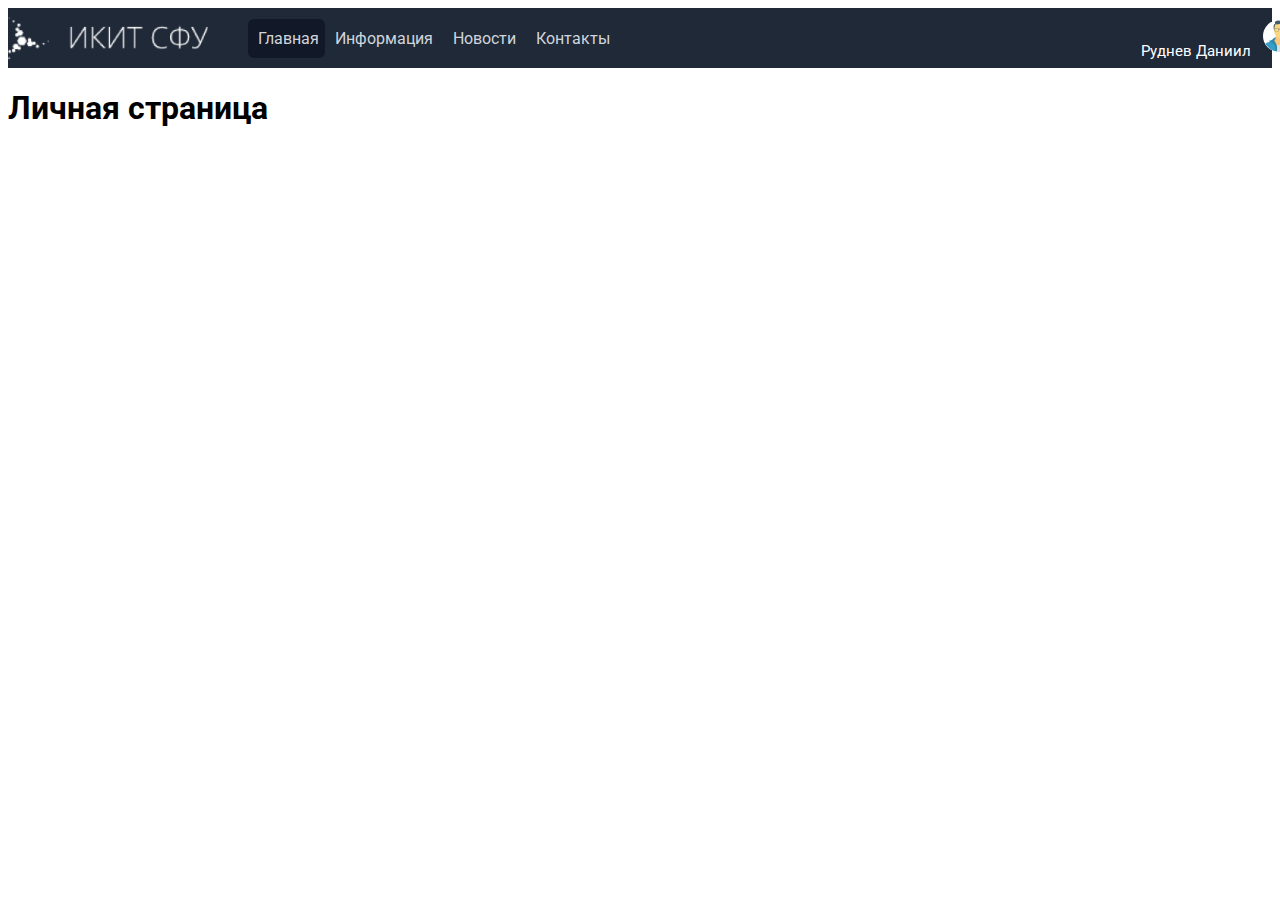
<file: Lab 3/index.html>
<!DOCTYPE html>
<html lang="ru">
<head>
    <meta charset="UTF-8">
    <meta http-equiv="X-UA-Compatible" content="IE=edge">
    <meta name="viewport" content="width=device-width, initial-scale=1.0">
    <link rel="stylesheet" href="css/style.css">

    <link rel="preconnect" href="https://fonts.googleapis.com">
    <link rel="preconnect" href="https://fonts.gstatic.com" crossorigin>
    <link href="https://fonts.googleapis.com/css2?family=Roboto:wght@400;500;700&display=swap" rel="stylesheet">
    <title>Руднев Д.А. КИ20-20Б</title>
    <div class = "menu">
        <div class="container">
            <div class = "menu_content">
                <div class="menu_leading-content">
                    <img class="logo" src = "logo 1.png">
                    <div class="nav">
                        <div class="link">
                            <a href="" class="nav_link">Главная</a>
                        </div>
                        <a href="" class="nav_link">Информация</a>
                        <a href="" class="nav_link">Новости</a>
                        <a href="" class="nav_link">Контакты</a>
                    </div>                
                </div>
                <div class="menu_traiting-content">
                    <a class="profile_link">Руднев Даниил</a>
                    <img class="avatar" src = "Avatar.png">
                </div>            
            </div>
        </div>
    </div>  
    </div>
</head>
<body class="body">
    <section class="personal_page">
        <h1>Личная страница</h1>
        <article class="useful_info">
            <h2>Полезная нформация</h2>
            <div class="sidebar">
                <a>А</a>
                <ol>
                    <li>
                        <a>1</a>
                    </li>
                    <li>
                        <a>2</a>
                    </li>
                    <li>
                        <a>3</a>
                    </li>
                </ol>
            </div>
            <div class="useful_info-article">
                <a>А</a>
                <p>Текст</p>
            </div>
        </article>
        <article class="interesting_articles">
        </article>
    </section>
</body>
</html>
</file>
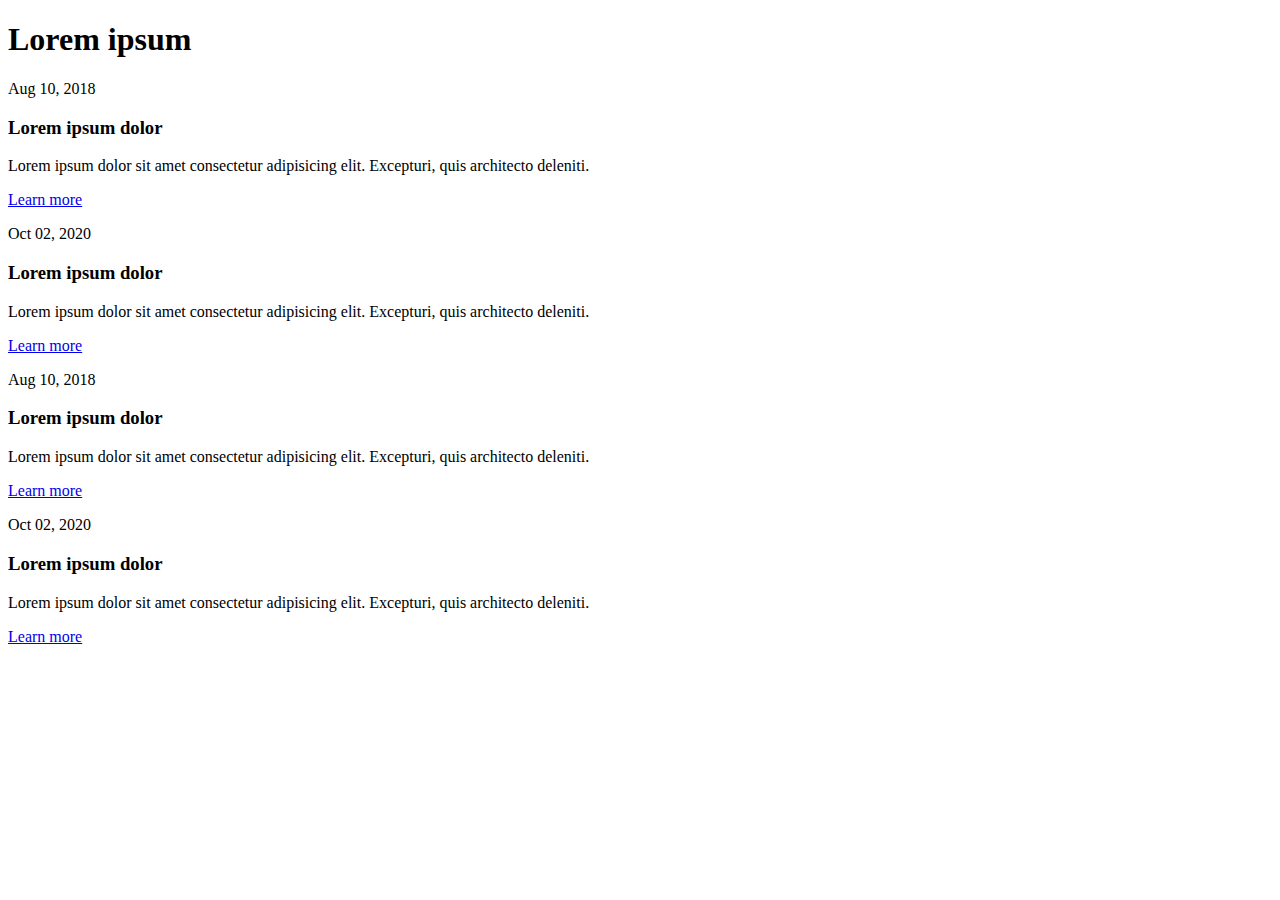
<file: Lab 1/front.3.html>
<!DOCTYPE html>
<html lang="en">
<head>
    <meta charset="UTF-8">
    <meta http-equiv="X-UA-Compatible" content="IE=edge">
    <meta name="viewport" content="width=device-width, initial-scale=1.0">
    <title>Document</title>
</head>
<body>
    <header>
        <p align="left"><h1>Lorem ipsum</h1></p>
    </header>
    <article align="left">
        <p><time datetime="2018-08-10">Aug 10, 2018</time></p>
        <h3>Lorem ipsum dolor</h3>
        <p>Lorem ipsum dolor sit amet consectetur adipisicing elit. Excepturi, quis architecto deleniti.</p>
        <a href="#">Learn more</a>
    </article>
    <article align="left">
        <p><time datetime="2020-10-02">Oct 02, 2020</time></p>
        <h3>Lorem ipsum dolor</h3>
        <p>Lorem ipsum dolor sit amet consectetur adipisicing elit. Excepturi, quis architecto deleniti.</p>
        <a href="#">Learn more</a>
    </article>
    <article align="left">
        <p><time datetime="2018-08-10">Aug 10, 2018</time></p>
        <h3>Lorem ipsum dolor</h3>
        <p>Lorem ipsum dolor sit amet consectetur adipisicing elit. Excepturi, quis architecto deleniti.</p>
        <a href="#">Learn more</a>
    </article>
    <article align="left">
        <p><time datetime="2020-10-02">Oct 02, 2020</time></p>
        <h3>Lorem ipsum dolor</h3>
        <p>Lorem ipsum dolor sit amet consectetur adipisicing elit. Excepturi, quis architecto deleniti.</p>
        <a href="#">Learn more</a>
    </article>
</body>
</html>
</file>
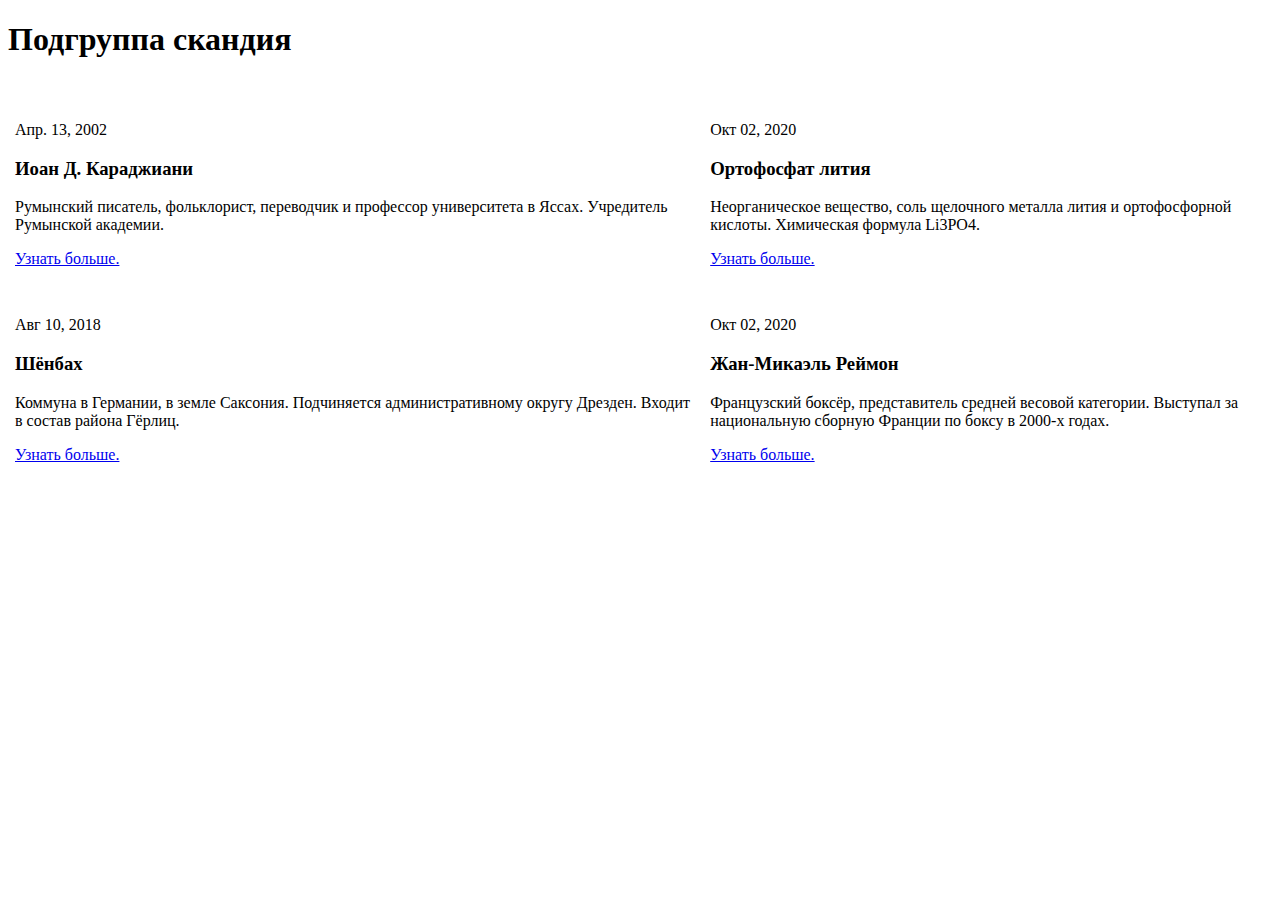
<file: Lab 1/front.4.html>
<!DOCTYPE html>
<html lang="en">
<head>
    <title>Лалала</title>
</head>
<body>
    <header>
        <p align="left"><h1>Подгруппа скандия</h1></p>
    </header>
    <br>
    <table cellpadding="7" cellspacing="0">
        <tr>
            <td valign="top">
                <article align="left">
                    <p><time datetime="2002-04-13">Апр. 13, 2002</time></p>
                    <h3>Иоан Д. Караджиани</h3>
                    <p>Румынский писатель, фольклорист, переводчик и профессор университета в Яссах. Учредитель Румынской академии.</p>
                    <a href="#">Узнать больше.</a>
                </article>
            </td>
            <td width="45%" valign="top">
                <article align="left">
                    <p><time datetime="2020-10-02">Окт 02, 2020</time></p>
                    <h3>Ортофосфат лития</h3>
                    <p>Неорганическое вещество, соль щелочного металла лития и ортофосфорной кислоты. Химическая формула Li3PO4.</p>
                    <a href="#">Узнать больше.</a>
                </article>
            </td>
        </tr>
    </table>
    <br>
    <table cellpadding="7" cellspacing="0">
        <tr>
            <td valign="top">
                <article align="left">
                    <p><time datetime="2018-08-10">Авг 10, 2018</time></p>
                    <h3>Шёнбах</h3>
                    <p>Коммуна в Германии, в земле Саксония. Подчиняется административному округу Дрезден. Входит в состав района Гёрлиц.</p>
                    <a href="#">Узнать больше.</a>
                </article>
            </td>
            <td width="45%" valign="top">
                <article align="left">
                    <p><time datetime="2020-10-02">Окт 02, 2020</time></p>
                    <h3>Жан-Микаэль Реймон</h3>
                    <p>Французский боксёр, представитель средней весовой категории. Выступал за национальную сборную Франции по боксу в 2000-х годах.</p>
                    <a href="#">Узнать больше.</a>
                </article>
            </td>
        </tr>
    </table>
</body>
</html>
</file>
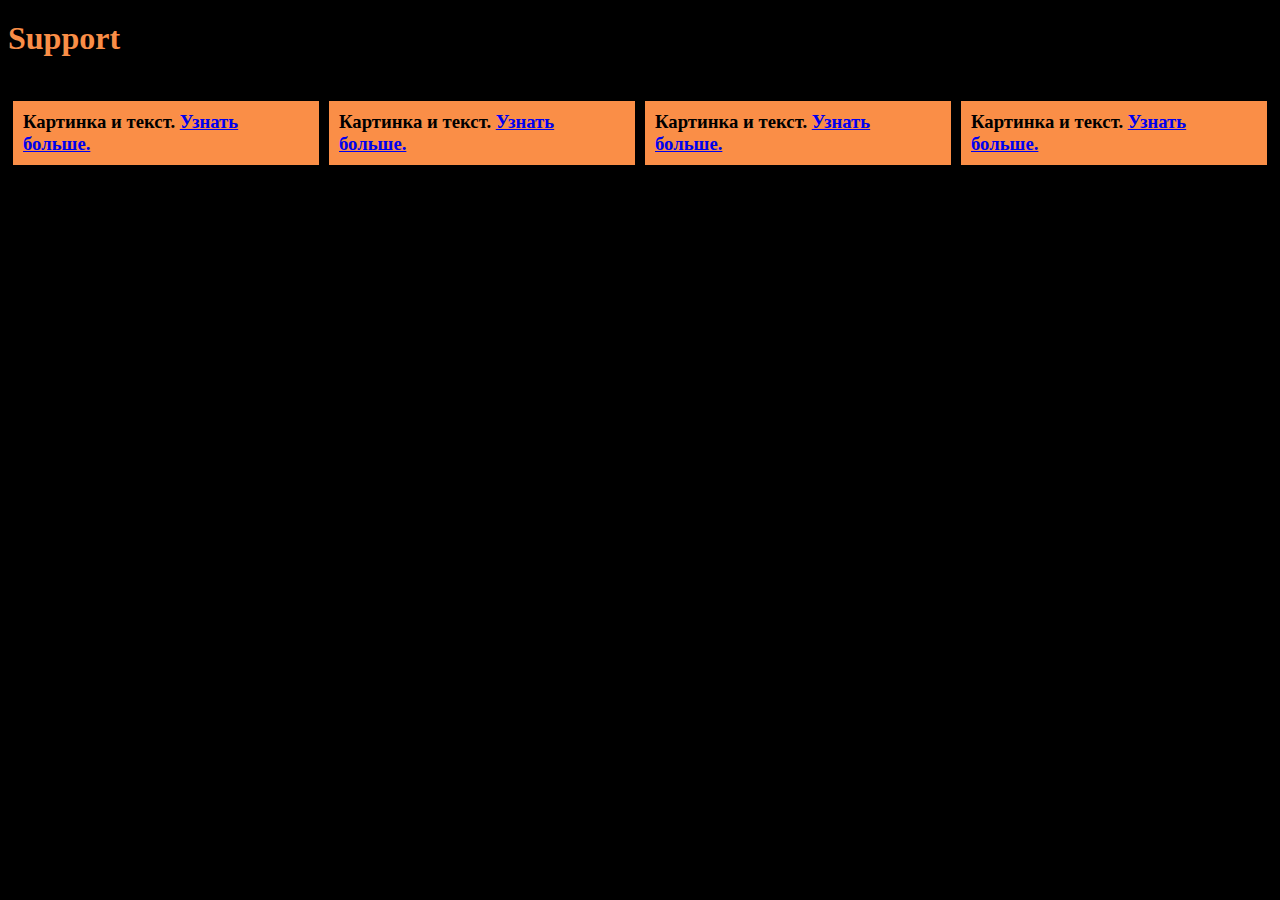
<file: Lab 1/front.5.html>
<!DOCTYPE html>
<html lang="en">
<head>
    <meta charset="UTF-8">
    <meta http-equiv="X-UA-Compatible" content="IE=edge">
    <meta name="viewport" content="width=device-width, initial-scale=1.0">
    <title>Document</title>
</head>
<body bgcolor="#000" background="https://i.playground.ru/p/cU_BsPVW-9vzx1QOnZATbw.jpeg">
    <style>
        h3 {
         background: #fa8e47;
         color: #000000;
         padding: 10px;
        }
    </style>
    <section>
        <h2><font size="6" color="#fa8e47" face="serif">Support</font></h2>
    </section>
    <section>
        <table width="100%" cellspacing="0" cellpadding="5">
            <tr> 
                <td valign="top">
                    <h3>Картинка и текст. <a href="#">Узнать больше.</a></h3>
                </td>
                <td valign="top">
                    <h3>Картинка и текст. <a href="#">Узнать больше.</a></h3>
                </td>
                <td valign="top">
                    <h3>Картинка и текст. <a href="#">Узнать больше.</a></h3>
                </td>
                <td valign="top">
                    <h3>Картинка и текст. <a href="#">Узнать больше.</a></h3>
                </td>
            </tr>
        </table>
    </section>   
</body>
</html>
</file>
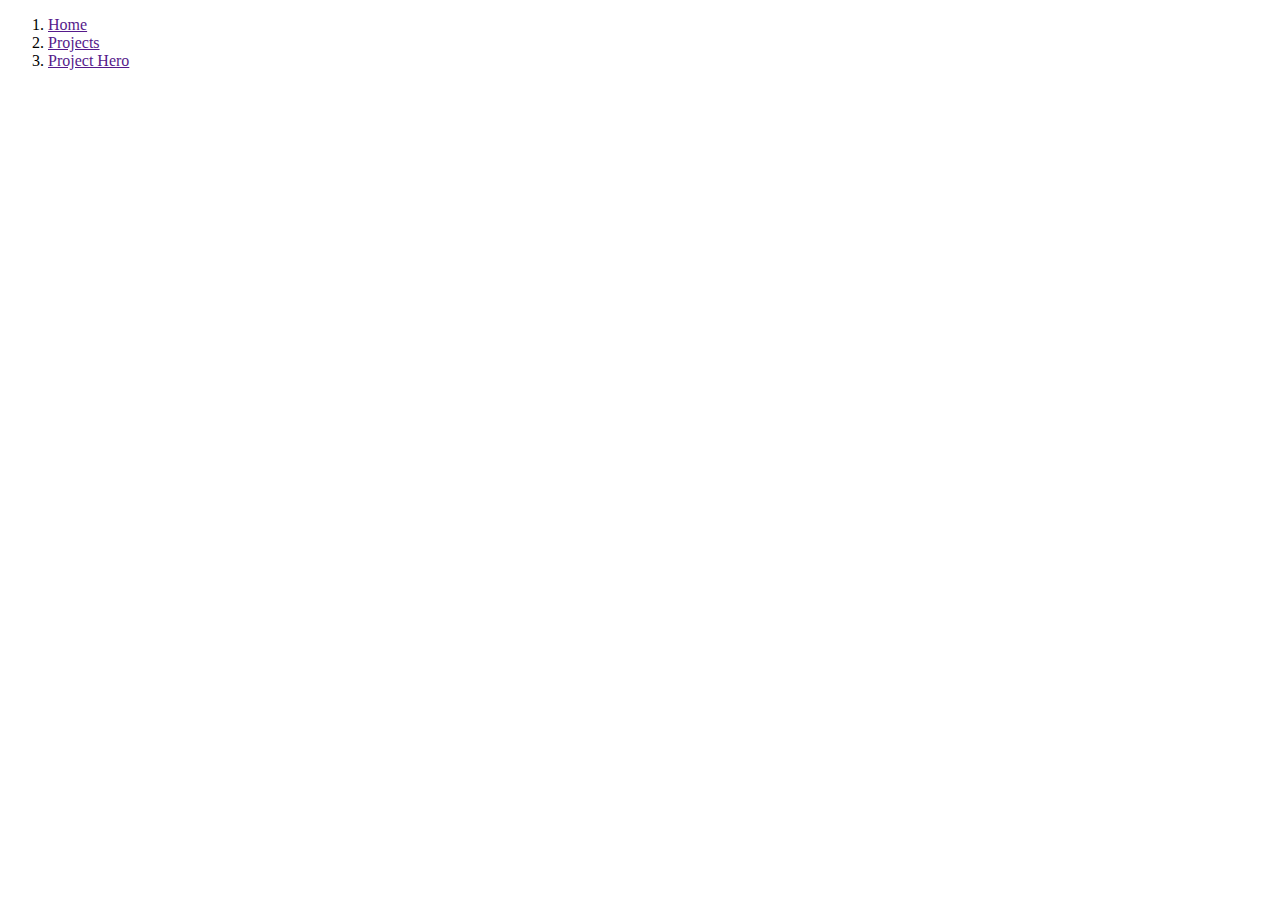
<file: Lab 2/lesson 2 - 1-1.html>
<!DOCTYPE html>
<html lang="en">
<head>
    <meta charset="UTF-8">
    <meta http-equiv="X-UA-Compatible" content="IE=edge">
    <meta name="viewport" content="width=device-width, initial-scale=1.0">
    <style rel="stylesheet" href="stylesheet/lesson 2 - 1-1.css"></style>
    <title>Document</title>
</head>
<body>

    <ol class="breadcrumbs">
        <li class="breadcrumbs__item"><a class="breadcrumbs__link" href = "">Home</a></li>
        <li class="breadcrumbs__item"><a class="breadcrumbs__link" href = "">Projects</a></li>
        <li class="breadcrumbs__item"><a class="breadcrumbs__link" href = "">Project Hero</a></li>
    </ol>
    
</body>
</html>
</file>
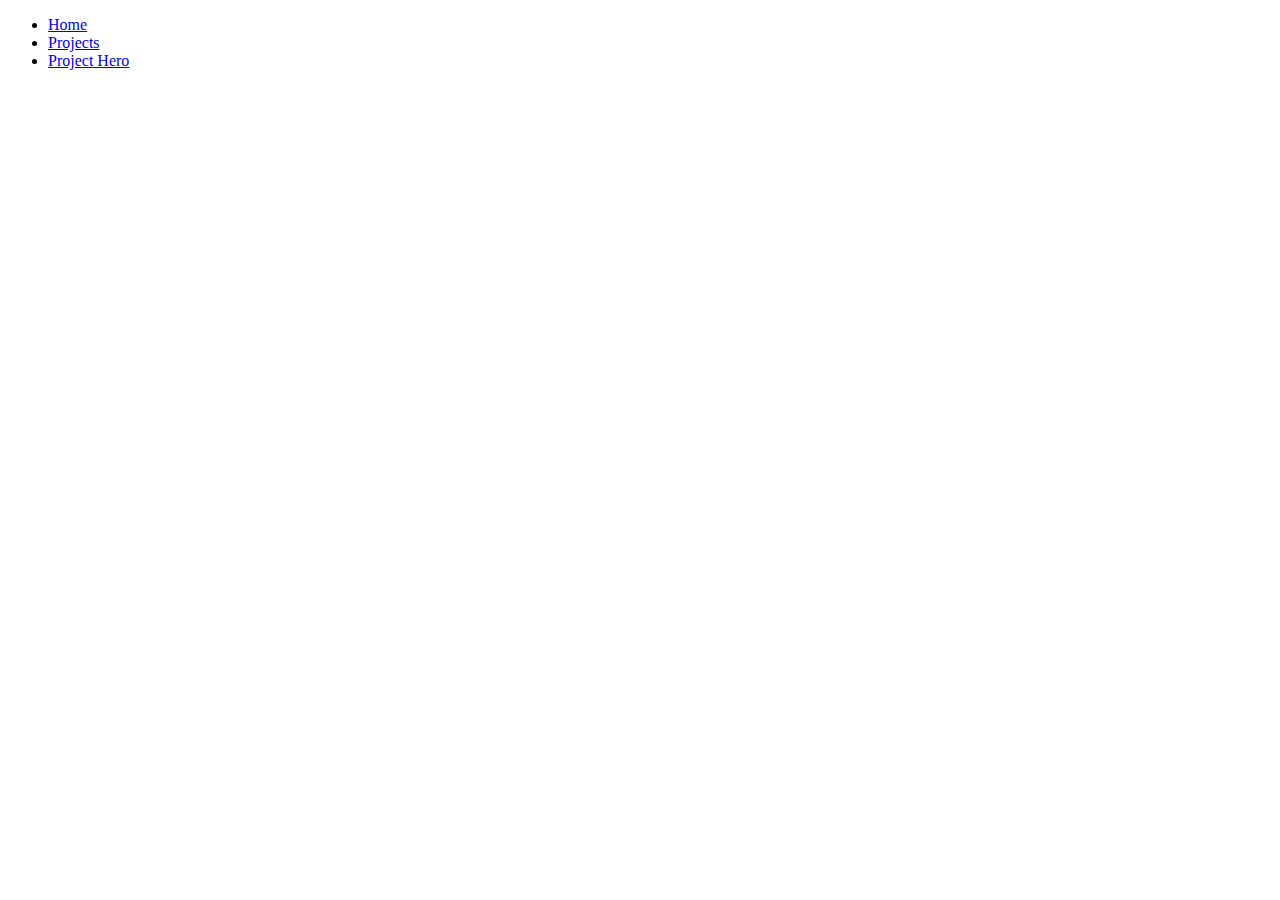
<file: Lab 2/lesson 2 - 1-2.html>
<!DOCTYPE html>
<html lang="en">
<head>
    <meta charset="UTF-8">
    <meta http-equiv="X-UA-Compatible" content="IE=edge">
    <meta name="viewport" content="width=device-width, initial-scale=1.0">
    <style rel="stylesheet" href="stylesheet/lesson 2 - 1-2.css"></style>
    <title>Document</title>
</head>
<body>
    
    <ul class="navigation">
        <li class="navigation__item"><a class="navigation__link" href = https://www.behance.net/>Home</a></li>
        <li class="navigation__item"><a class="navigation__link" href = https://www.behance.net/galleries?tracking_source=nav20>Projects</a></li>
        <li class="navigation__item"><a class="navigation__link" href = https://www.behance.net/gallery/151969643/Campos?tracking_source=best_of_behance>Project Hero</a></li>
      </ul>

</body>
</html>
</file>
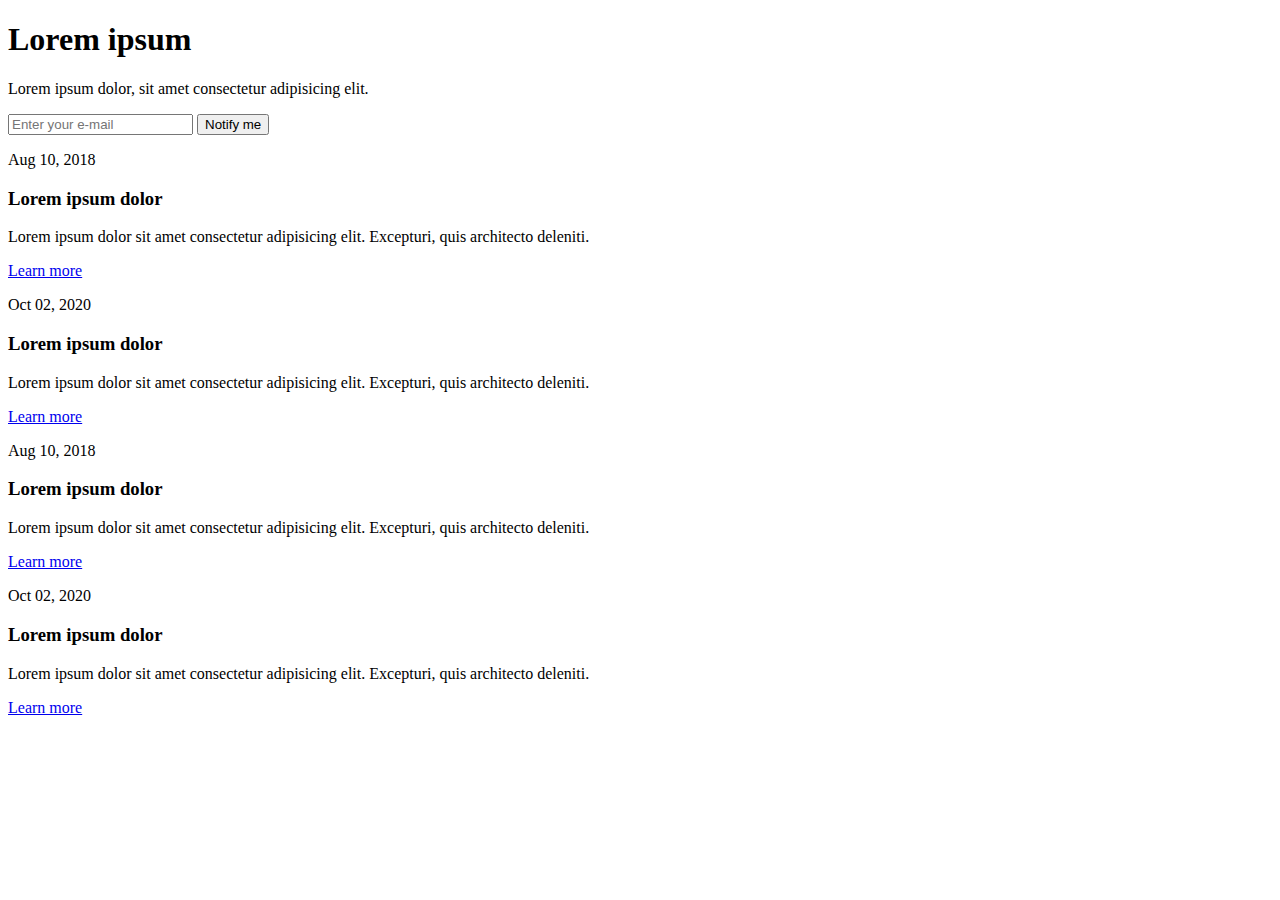
<file: Lab 2/lesson 2 - 3.html>
<!DOCTYPE html>
<html lang="en">
<head>
    <meta charset="UTF-8">
    <meta http-equiv="X-UA-Compatible" content="IE=edge">
    <meta name="viewport" content="width=device-width, initial-scale=1.0">
    <style rel="stylesheet" href="stylesheet/lesson 2 - 3.css"></style>
    <title>Document</title>
</head>
<body>
    <header class="article__header">
        <p align="left"><h1 class="article__title">Lorem ipsum</h1></p>
        <p class="article__title" align="left">Lorem ipsum dolor, sit amet consectetur adipisicing elit.</p>
        <input class="input" type="text" placeholder="Enter your e-mail" align="right"/>
        <input class="button" type="button" value="Notify me" />
    </header>
    <article class="article" align="left">
        <p><time class="article__date" datetime="2018-08-10">Aug 10, 2018</time></p>
        <h3 class="article__title">Lorem ipsum dolor</h3>
        <p class="article__text">Lorem ipsum dolor sit amet consectetur adipisicing elit. Excepturi, quis architecto deleniti.</p>
        <a class="article_link" href="#">Learn more</a>
    </article>
    <article class="article" align="left">
        <p><time class="article__date" datetime="2020-10-02">Oct 02, 2020</time></p>
        <h3 class="article__title">Lorem ipsum dolor</h3>
        <p class="article__text">Lorem ipsum dolor sit amet consectetur adipisicing elit. Excepturi, quis architecto deleniti.</p>
        <a class="article_link" href="#">Learn more</a>
    </article>
    <article class="article" align="left">
        <p><time class="article__date" datetime="2018-08-10">Aug 10, 2018</time></p>
        <h3 class="article__title">Lorem ipsum dolor</h3>
        <p class="article__text">Lorem ipsum dolor sit amet consectetur adipisicing elit. Excepturi, quis architecto deleniti.</p>
        <a class="article_link" href="#">Learn more</a>
    </article>
    <article class="article" align="left">
        <p><time class="article__date" datetime="2020-10-02">Oct 02, 2020</time></p>
        <h3 class="article__title">Lorem ipsum dolor</h3>
        <p class="article__text">Lorem ipsum dolor sit amet consectetur adipisicing elit. Excepturi, quis architecto deleniti.</p>
        <a class="article_link" href="#">Learn more</a>
    </article>
</body>
</html>
</file>
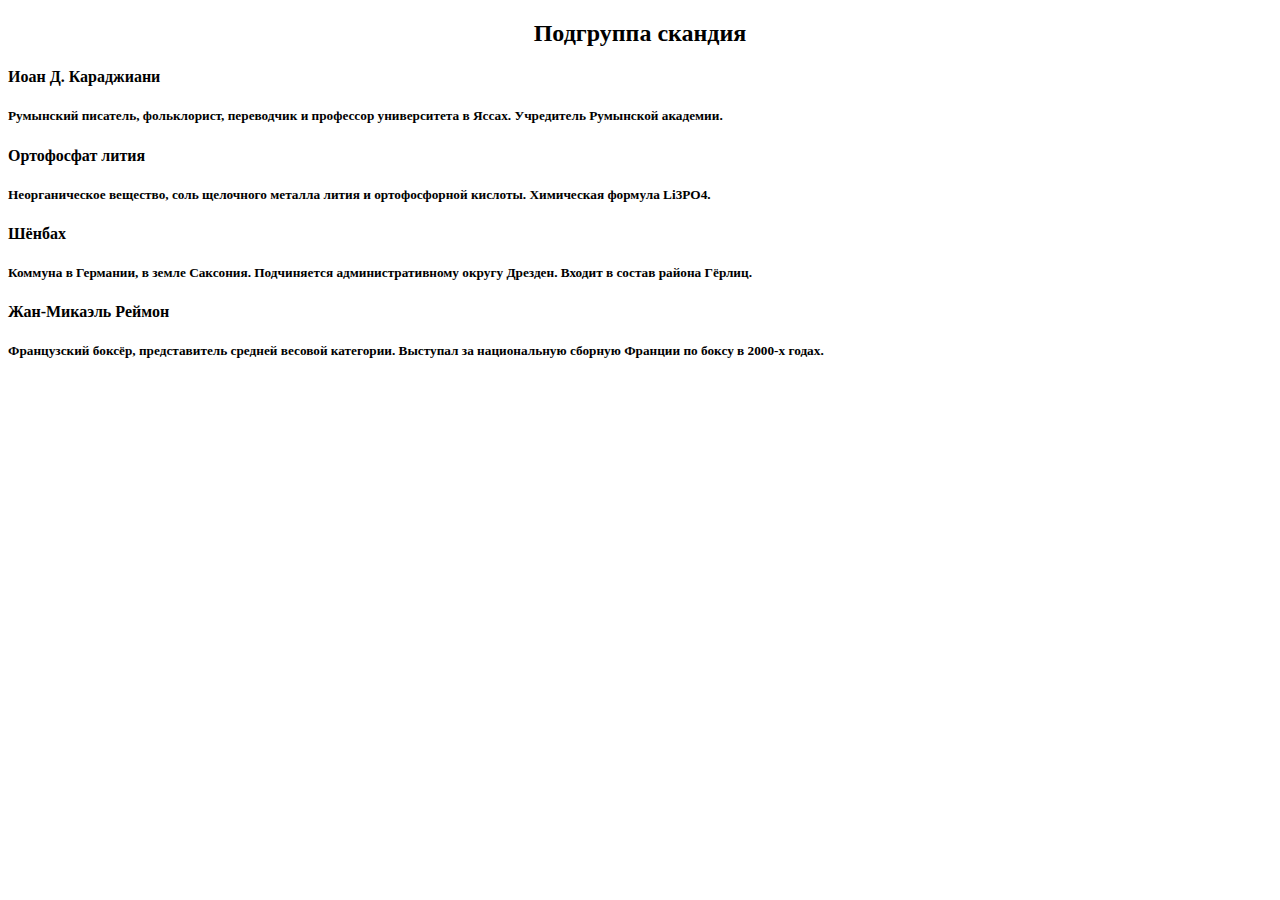
<file: Lab 2/lesson 2 - 4.html>
<!DOCTYPE html>
<html lang="en">
<head>
    <meta charset="UTF-8">
    <meta http-equiv="X-UA-Compatible" content="IE=edge">
    <meta name="viewport" content="width=device-width, initial-scale=1.0">
    <style rel="stylesheet" href="stylesheet/lesson 2 - 4.css"></style>
    <title>Document</title>
</head>
<body>
    <header class="header">
        <h2 class="FAQ"><center>Подгруппа скандия</center></h2>
    </header>
    <article class="QA">
        <h4 class="QA__question">Иоан Д. Караджиани</h4>
        <h5 class="QA__answer">Румынский писатель, фольклорист, переводчик и профессор университета в Яссах. Учредитель Румынской академии.</h5>
    </article>
    <article class="QA">
        <h4 class="QA__question">Ортофосфат лития</h4>
        <h5 class="QA__answer">Неорганическое вещество, соль щелочного металла лития и ортофосфорной кислоты. Химическая формула Li3PO4.</h5>
    </article>
    <article class="QA">
        <h4 class="QA__question">Шёнбах</h4>
        <h5 class="QA__answer">Коммуна в Германии, в земле Саксония. Подчиняется административному округу Дрезден. Входит в состав района Гёрлиц.</h5>
    </article>
    <article class="QA">
        <h4 class="QA__question">Жан-Микаэль Реймон</h4>
        <h5 class="QA__answer">Французский боксёр, представитель средней весовой категории. Выступал за национальную сборную Франции по боксу в 2000-х годах.</h5>
    </article>
</body>
</html>
</file>
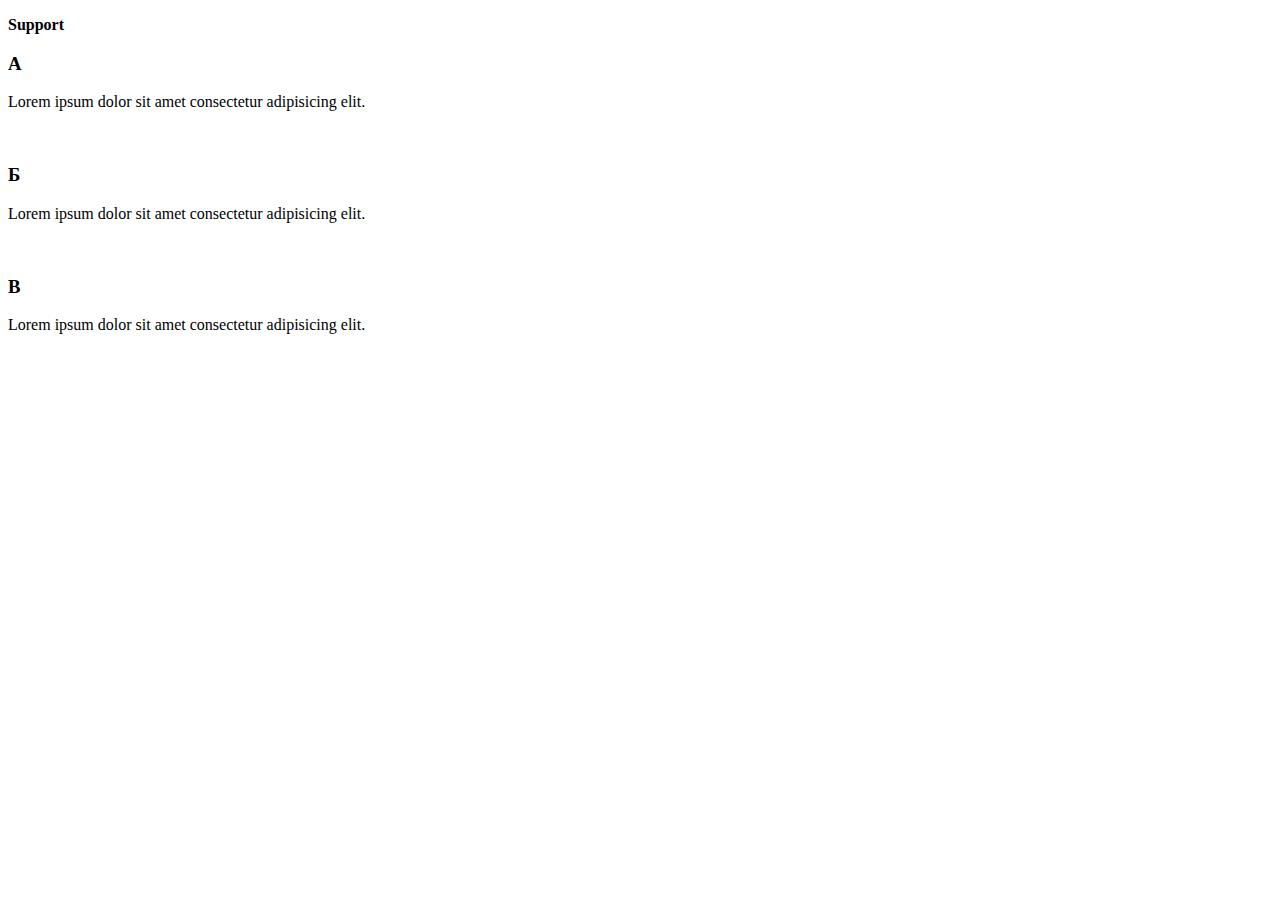
<file: Lab 2/lesson 2 - 5.html>
<!DOCTYPE html>
<html lang="en">
<head>
    <meta charset="UTF-8">
    <meta http-equiv="X-UA-Compatible" content="IE=edge">
    <meta name="viewport" content="width=device-width, initial-scale=1.0">
    <style rel="stylesheet" href="stylesheet/lesson 2 - 5.css"></style>
    <title>Document</title>
</head>
<body>

    <header class="header">
        <p class="header__title"><b>Support</b></p>
    </header>
    <article class="card">
        <h3 class="card__title">А</h3>
        <p class="card__text">Lorem ipsum dolor sit amet consectetur adipisicing elit.</p>
    </article>
    <br>
    <article class="card">
        <h3 class="card__title">Б</h3>
        <p class="card__text">Lorem ipsum dolor sit amet consectetur adipisicing elit.</p>
    </article>
    <br>
    <article class="card">
        <h3 class="card__title">В</h3>
        <p class="card__text">Lorem ipsum dolor sit amet consectetur adipisicing elit.</p>
    </article>
</body>
</html>
</file>
<file: Lab 3/css/style.css>
*,*:before,*:after {
    box-sizing: border-box;
}

.logo {
    width: 200px;
}

.avatar {
    background-color: #ffffff;
    border-radius: 16px;
    margin: 4px;
}

.menu {
    background-color: #1F2937;
    color: #ffffff;
}

.menu_content {
    height: 60px;
    display: flex;
    align-items: center;
    justify-content: space-between;
}

.menu_leading-content {
    display: flex;
    align-items: center;
    justify-content: space-between;
}

.menu_trailing-content {
    display: flex;
    align-items: center;
    justify-content: space-between;
}

.nav {
    display: flex;
    align-items: center;
    justify-content: space-between;
    padding: 40px;
}

.profile_link {
    margin: 4px;
    font-weight: 400;
    font-size: 15px;
}

.link {
    flex-direction: row;
    align-items: center;
    width: 77px;
    background: #111827;
    border-radius: 6px;
}

.nav_link {
    display: flex;
    align-items: center;
    justify-content: space-between;
    padding: 10px;
    color: #D1D5DB;
    text-decoration: none;
}

.container {
    width: 1292px;
    margin: 0 auto;
}

body {
    font-family: 'Roboto', sans-serif;
}

.personal_page {}

.useful_info {
    position: absolute;
    width: 1259px;
    height: 666px
}

.interesting_articles {
    display: flex;
    flex-direction: column;
    align-items: center;
    padding: 0px 32px;

    position: relative;
    width: 1261px;
    height: 652px;

    background: #FFFFFF;
}

.personal-page_name {
    position: absolute;
    width: 1258px;
    height: 47px;

    font-family: 'Roboto';
    font-style: normal;
    font-weight: 500;
    font-size: 40px;
    line-height: 47px;

    display: flex;
    align-items: center;
    text-align: center;

    color: #000000;
}
</file>
